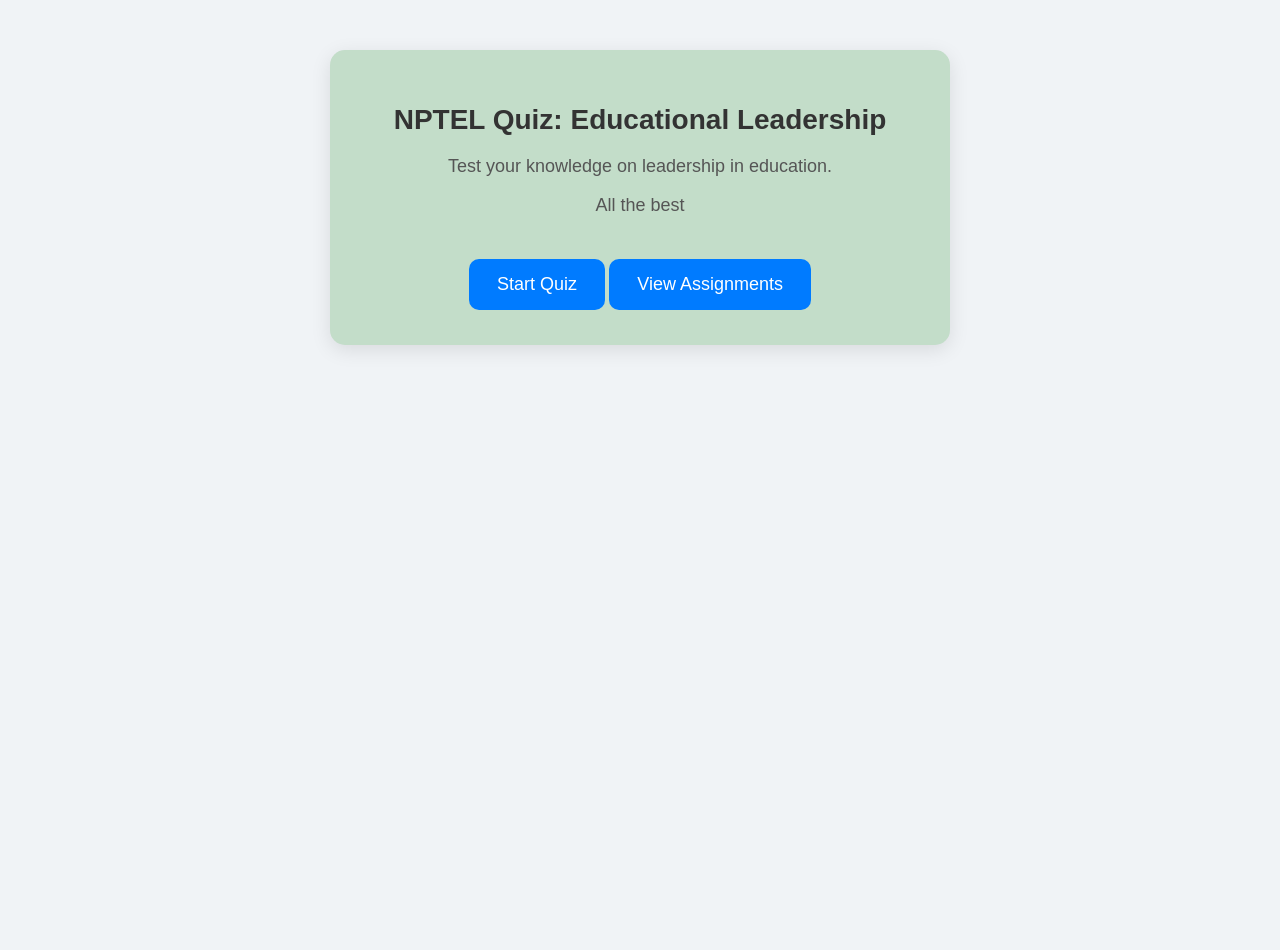
<file: index.html>
<!DOCTYPE html>
<html lang="en">
<head>
  <meta charset="UTF-8">
  <title>NPTEL Quiz - Educational Leadership</title>
  <link rel="stylesheet" href="style21.css">
</head>
<body>
  <div class="container">
    <h1>NPTEL Quiz: Educational Leadership</h1>
    <p>Test your knowledge on leadership in education.</p>
    <p>All the best</p>
       <button onclick="window.location.href='select.html'">Start Quiz</button>
       <button onclick="window.location.href='assignments.html'">View Assignments</button>

  </div>

  <script>
    function startQuiz() {
      window.location.href = "quiz20.html";
    }
  </script>
</body>
</html>
</file>
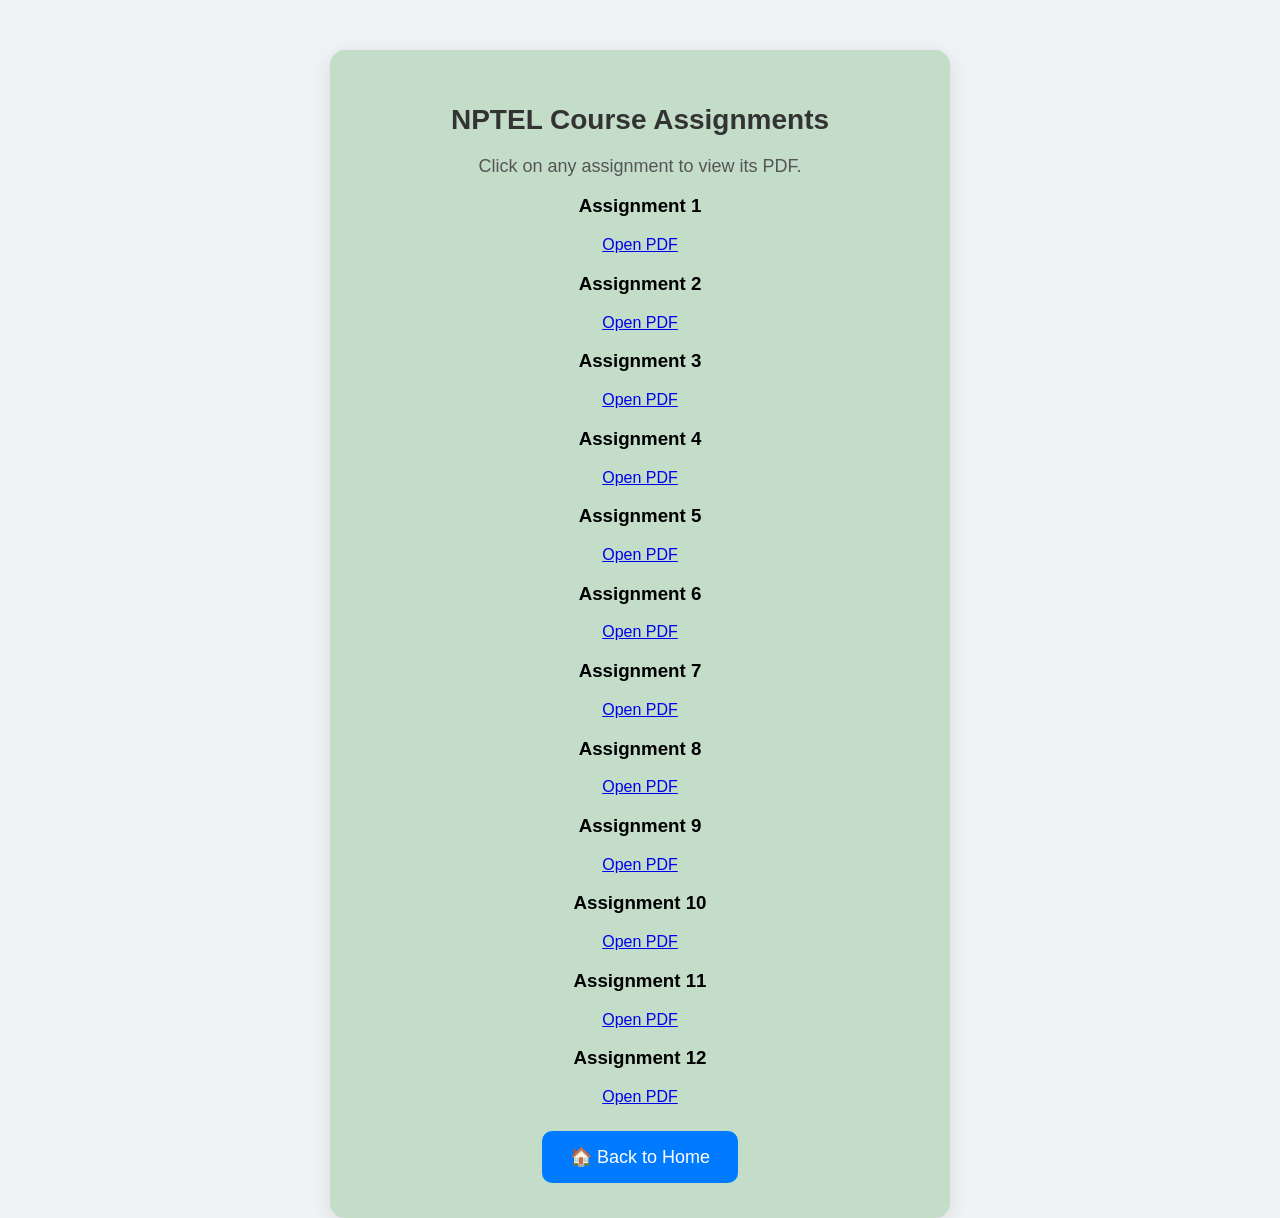
<file: assignments.html>
<!DOCTYPE html>
<html lang="en">
<head>
  <meta charset="UTF-8">
  <title>NPTEL Assignments</title>
  <link rel="stylesheet" href="style21.css">
</head>
<body>
  <div class="container">
    <h1>NPTEL Course Assignments</h1>
    <p>Click on any assignment to view its PDF.</p>

    <div class="assignment-list" id="assignmentList"></div>

    <button onclick="window.location.href='index.html'">🏠 Back to Home</button>
  </div>

  <script>
    const assignmentList = document.getElementById("assignmentList");

    for (let i = 1; i <= 12; i++) {
      const div = document.createElement("div");
      div.className = "assignment-card";
      div.innerHTML = `
        <h3>Assignment ${i}</h3>
        <a href="pdfs/assignment${i}.pdf" target="_blank">Open PDF</a>
      `;
      assignmentList.appendChild(div);
    }
  </script>
</body>
</html>
</file>
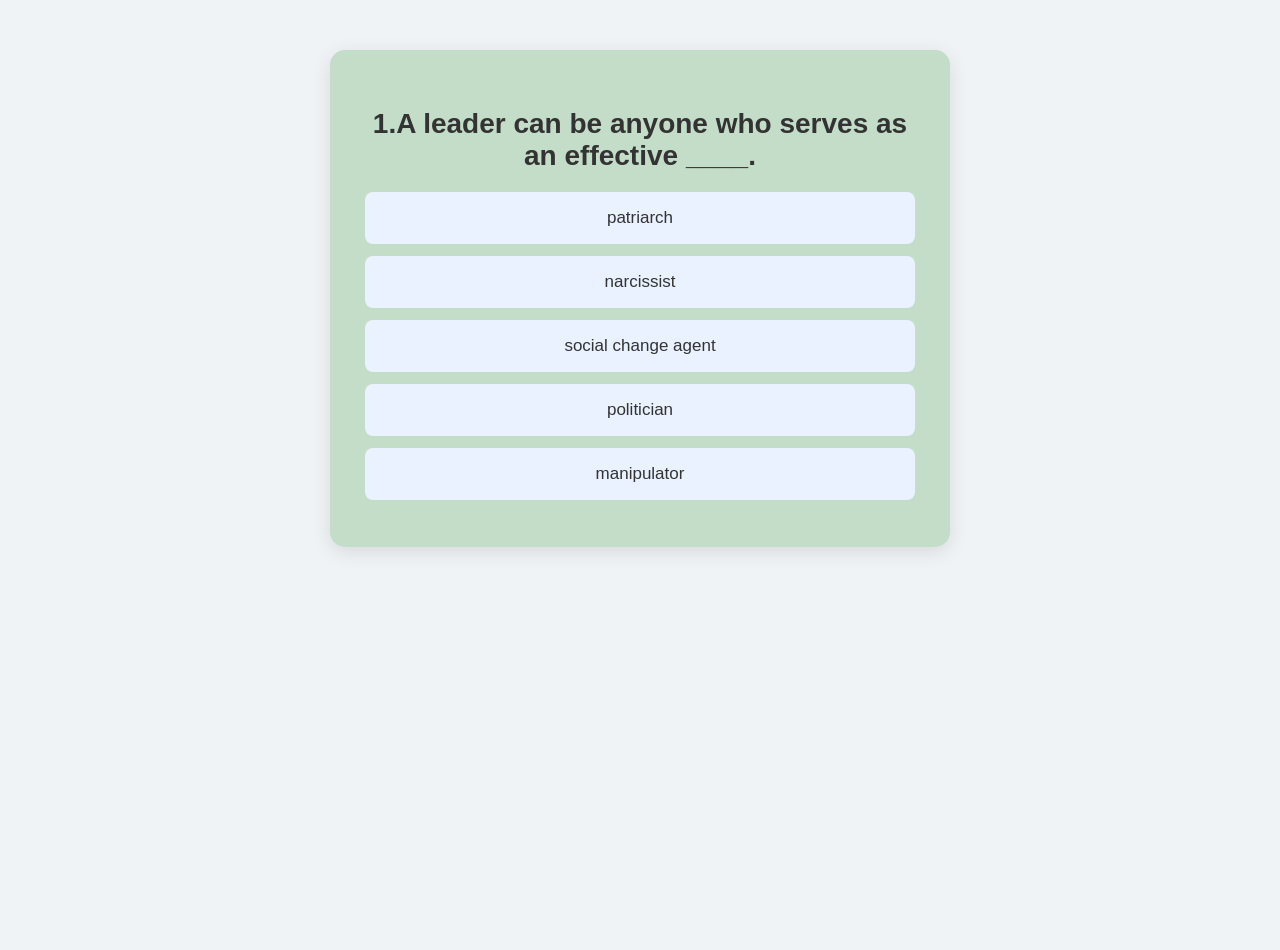
<file: quiz20.html>
<!DOCTYPE html>
<html lang="en">
<head>
  <meta charset="UTF-8">
  <title>Quiz - NPTEL Educational Leadership</title>
  <link rel="stylesheet" href="style21.css">
  <script src="questions.js"></script>
  <script src="script5.js"></script>
</head>
<body>
  <div class="quiz-container">
    <h2 id="question"></h2>
    <div id="options"></div>
  </div>
</body>
</html>
</file>
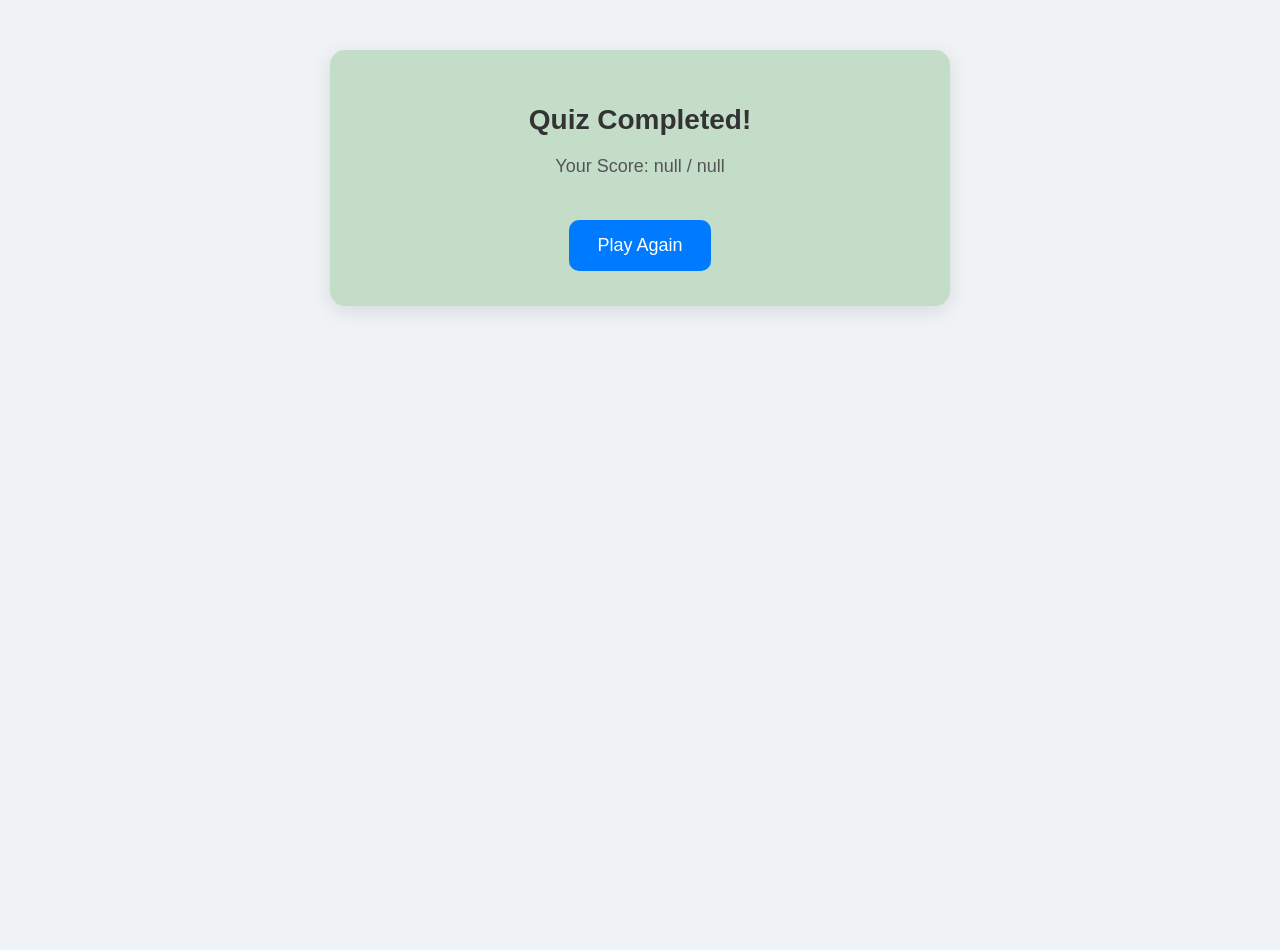
<file: result20.html>
<!DOCTYPE html>
<html lang="en">
<head>
  <meta charset="UTF-8">
  <title>Your Result</title>
  <link rel="stylesheet" href="style21.css">
</head>
<body>
  <div class="container">
    <h1>Quiz Completed!</h1>
    <p id="score"></p>
    <button onclick="window.location.href='select.html'">Play Again</button>
  </div>

  <script>
    const params = new URLSearchParams(window.location.search);
    const score = params.get('score');
    const total = params.get('total');
    document.getElementById("score").innerText = `Your Score: ${score} / ${total}`;
  </script>
</body>
</html>
</file>
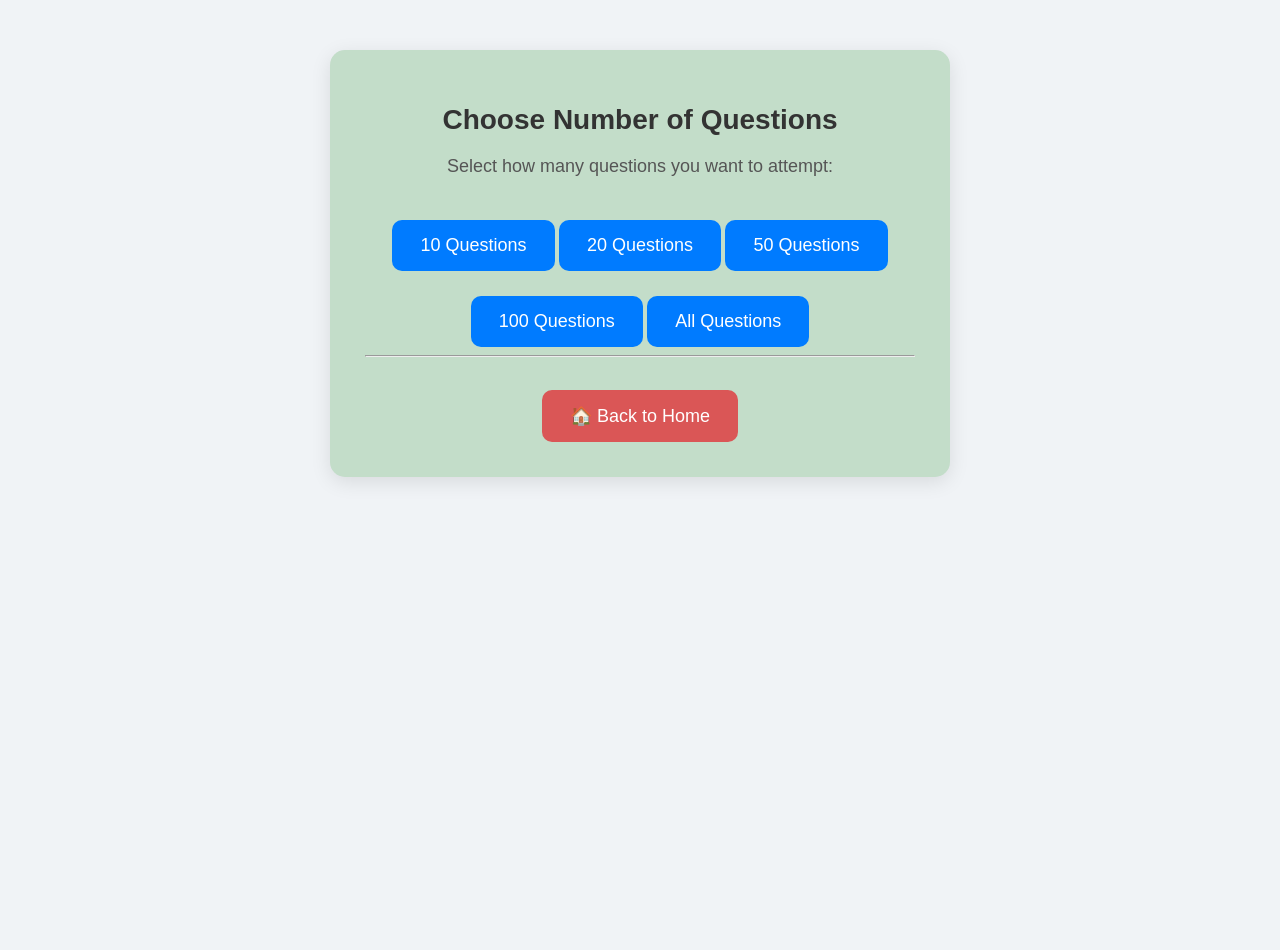
<file: select.html>
<!DOCTYPE html>
<html lang="en">
<head>
  <meta charset="UTF-8">
  <title>Select Number of Questions</title>
  <link rel="stylesheet" href="style21.css">
</head>
<body>
  <div class="container">
    <h1>Choose Number of Questions</h1>
    <p>Select how many questions you want to attempt:</p>
    
    <button onclick="startQuiz(10)">10 Questions</button>
    <button onclick="startQuiz(20)">20 Questions</button>
    <button onclick="startQuiz(50)">50 Questions</button>
    <button onclick="startQuiz(100)">100 Questions</button>
    <button onclick="startQuiz('all')">All Questions</button>
    
    <hr>
    <button onclick="goHome()" style="background-color:#da5656;">🏠 Back to Home</button>
  </div>

  <script>
    function startQuiz(count) {
      window.location.href = `quiz20.html?count=${count}`;
    }

    function goHome() {
      window.location.href = "index.html"; // Replace with your main home page file
    }
  </script>
</body>
</html>
</file>
<file: style21.css>
body {
  font-family: 'Poppins', sans-serif;
  background-color: #f0f3f6;
  text-align: center;
  margin: 0;
  padding: 0;
  min-height: 100vh;
  display: flex;
  justify-content: center;
  align-items: flex-start; /* ⬅ changed from center */
  padding-top: 50px; /* ⬅ adds space from top so heading visible */
}

.container, .quiz-container {
  background: #c3ddc9;
  width: 90%;
  max-width: 550px;
  padding: 35px;
  border-radius: 15px;
  box-shadow: 0 5px 20px rgba(0,0,0,0.1);
}

h1, h2 {
  color: #333;
  font-size: 28px;
  margin-bottom: 20px;
}

p {
  color: #555;
  font-size: 18px;
}

button {
  background-color: #007BFF;
  color: white;
  border: none;
  padding: 15px 28px;
  margin-top: 25px;
  border-radius: 10px;
  cursor: pointer;
  font-size: 18px;
  transition: 0.3s;
}

button:hover {
  background-color: #0056b3;
}

.option-btn {
  display: block;
  width: 100%;
  background-color: #eaf2ff;
  color: #333;
  border: none;
  padding: 16px;
  margin: 12px 0;
  border-radius: 8px;
  cursor: pointer;
  font-size: 17px;
  transition: 0.3s;
}

.option-btn:hover {
  background-color: #cfe0ff;
}

/* Mobile Responsive */
@media (max-width: 600px) {
  body {
    padding-top: 30px; /* reduce padding for smaller screens */
    align-items: flex-start;
  }

  .container, .quiz-container {
    width: 95%;
    padding: 25px;
  }

  h1, h2 {
    font-size: 24px;
  }

  p {
    font-size: 17px;
  }

  button, .option-btn {
    font-size: 18px;
    padding: 18px;
  }
}
/* ===== Quiz Answer Colors (Normal and Clear) ===== */
.correct {
  background-color: #4CAF50 !important; /* Normal green */
  color: white !important;
}

.wrong {
  background-color: #f44336 !important; /* Normal red */
  color: white !important;
}

/* Keep hover effect for other buttons */
.option-btn:hover:not(.correct):not(.wrong) {
  background-color: #cfe0ff;
}
</file>
